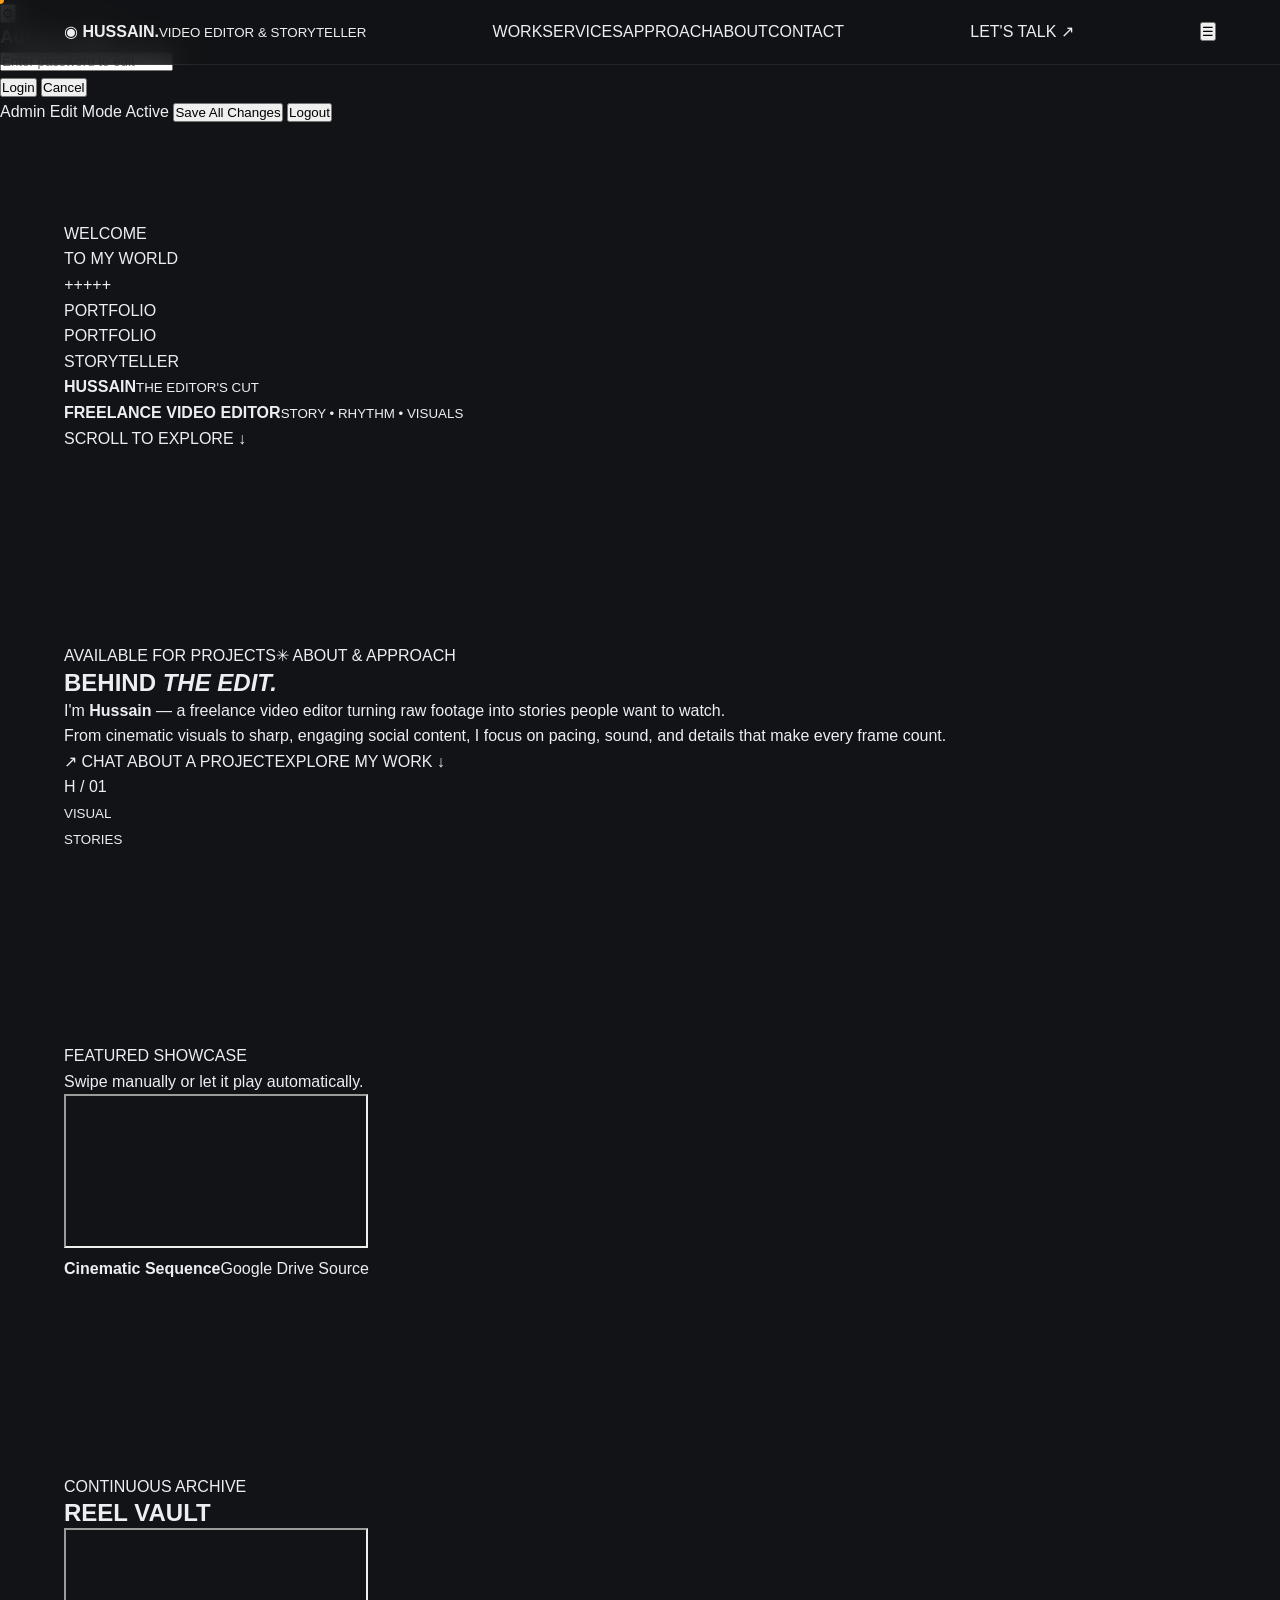
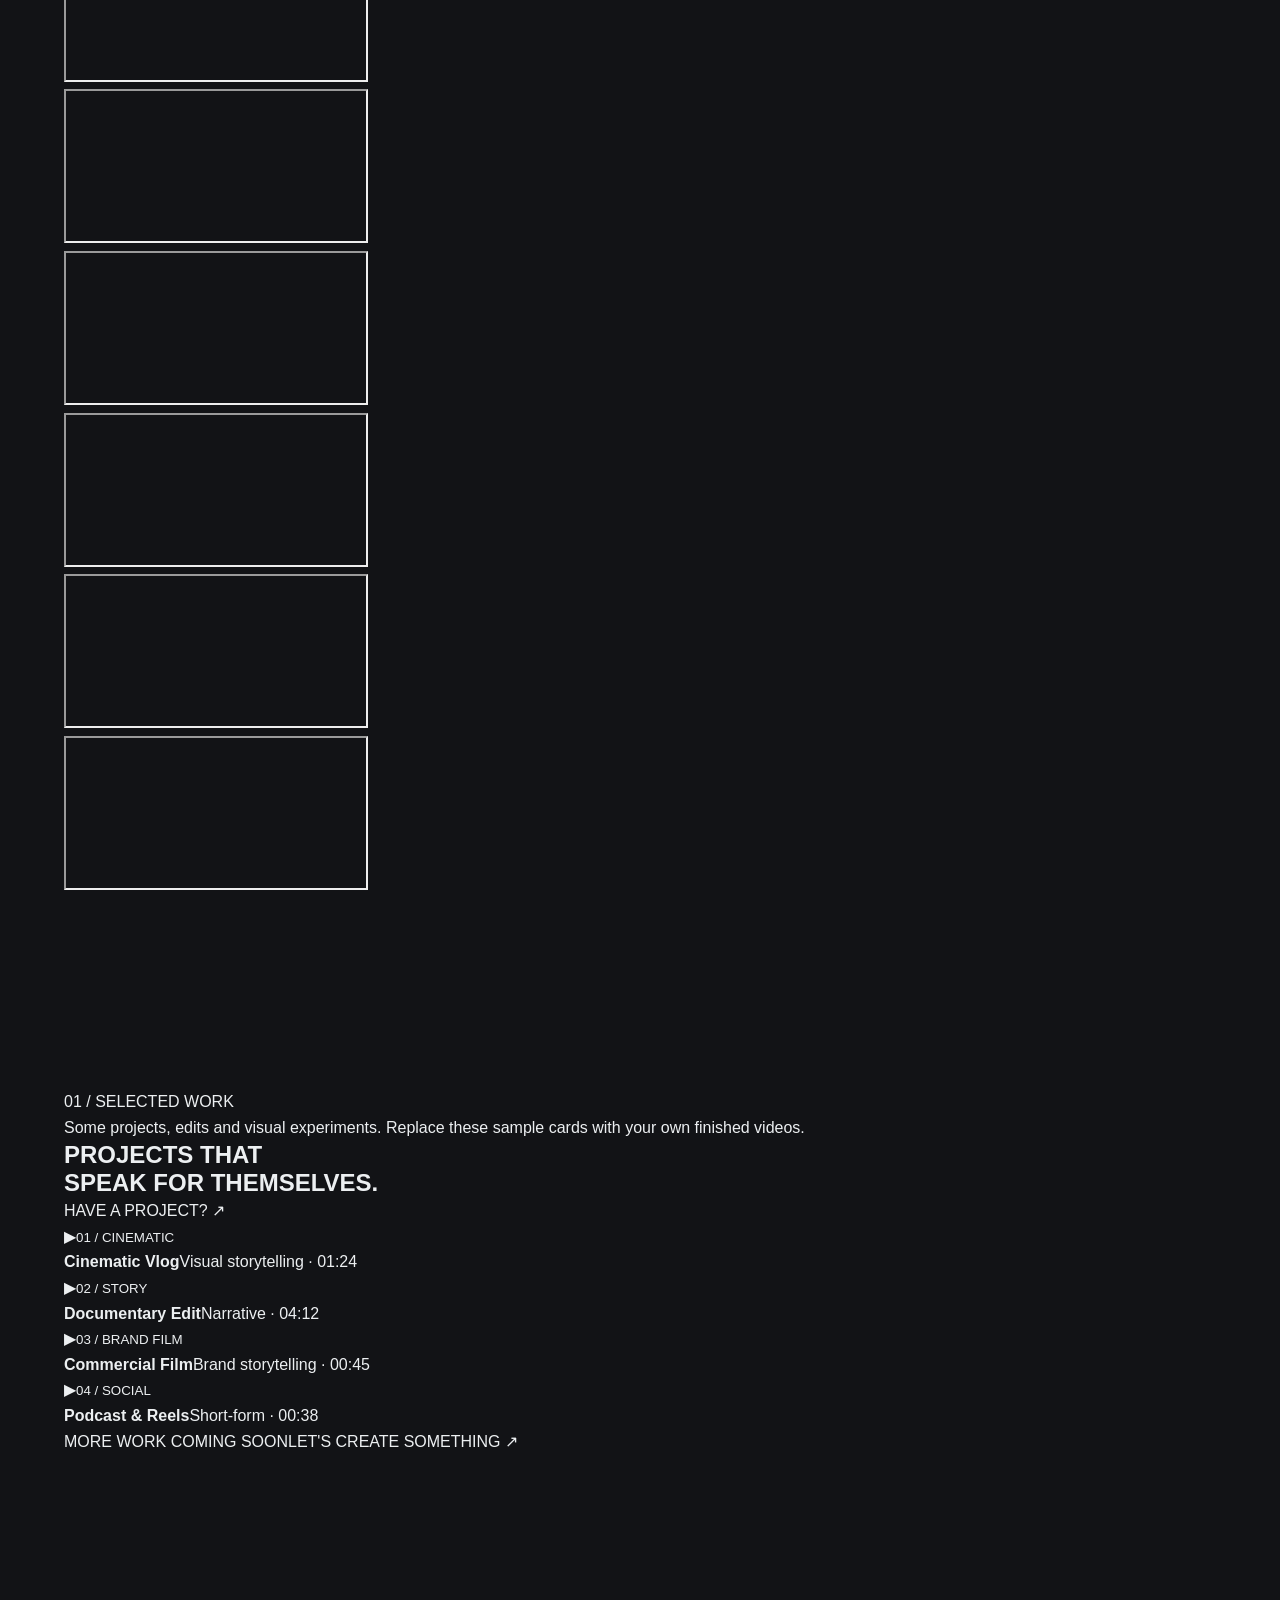
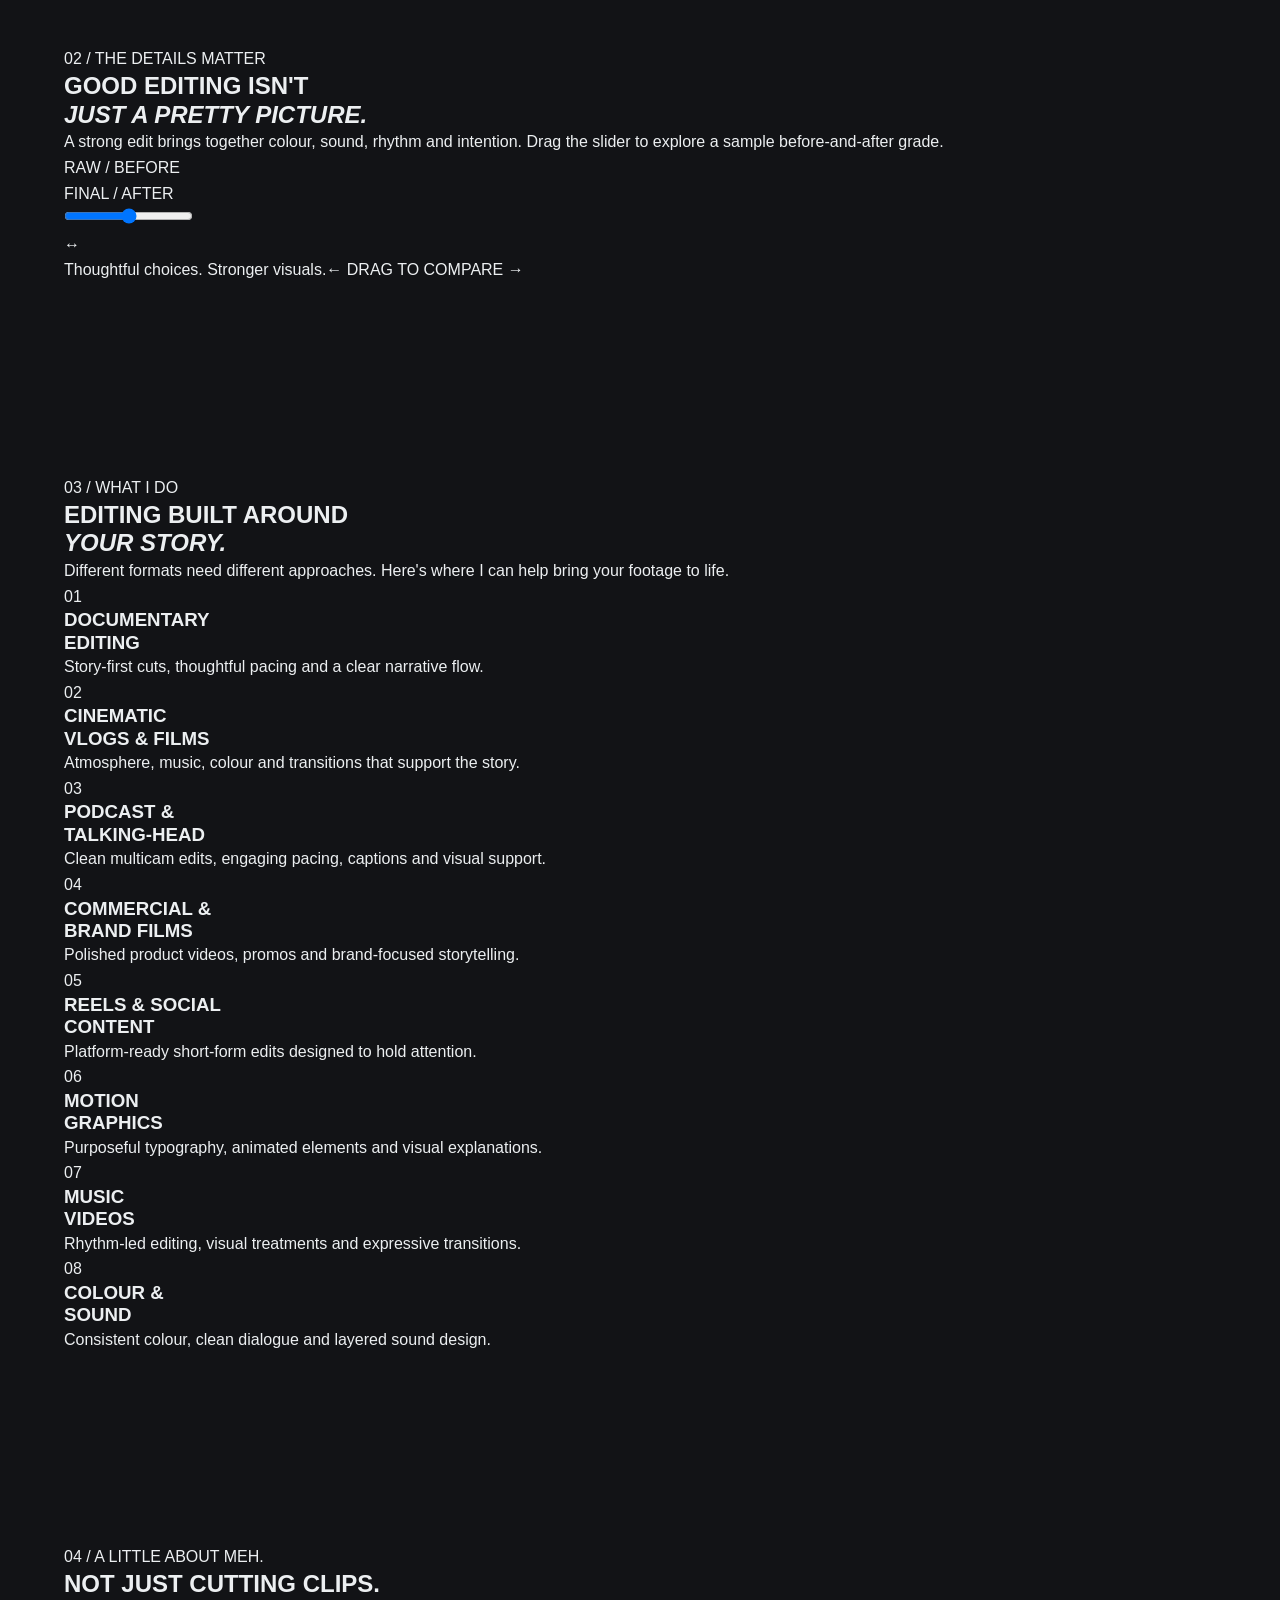
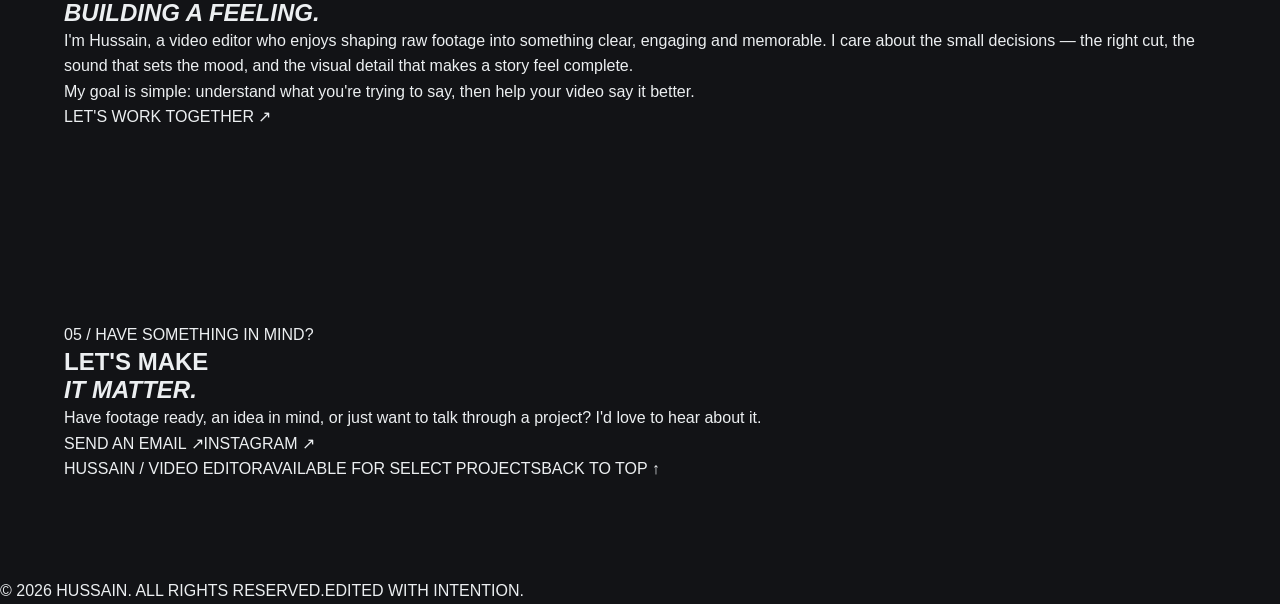
<file: index.html>
<!doctype html>
<html lang="en">
<head>
  <meta charset="utf-8">
  <meta name="viewport" content="width=device-width, initial-scale=1">
  <meta name="theme-color" content="#121316">
  <title>Hussain — Video Editor & Visual Storyteller</title>
  <meta name="description" content="Hussain is a freelance video editor crafting cinematic stories, engaging social content and brand films.">
  <link rel="preconnect" href="https://fonts.googleapis.com">
  <link rel="preconnect" href="https://fonts.gstatic.com" crossorigin>
  <link href="https://fonts.googleapis.com/css2?family=Barlow+Condensed:wght@500;600;700;800;900&family=DM+Sans:wght@400;500;600;700;800&family=Space+Mono:wght@400;700&display=swap" rel="stylesheet">
  <!-- Swiper CSS for Interactive Conveyor Slider -->
  <link rel="stylesheet" href="https://cdn.jsdelivr.net/npm/swiper@11/swiper-bundle.min.css" />
  <link rel="stylesheet" href="styles.css">
</head>
<body>
  <div class="cursor-dot"></div>

  <!-- Secret Admin Control Button (Bottom Right Corner) -->
  <button id="adminTrigger" class="admin-trigger" title="Admin Login">⚙</button>

  <!-- Admin Modal -->
  <div id="adminModal" class="admin-modal">
    <div class="admin-box">
      <h3>Admin Login</h3>
      <input type="password" id="adminPassword" placeholder="Enter password to edit">
      <div class="admin-actions">
        <button id="loginBtn" class="button orange-button">Login</button>
        <button id="closeModal" class="button glass-button">Cancel</button>
      </div>
    </div>
  </div>

  <!-- Admin Editing Toolbar (Visible only after login) -->
  <div id="editorBar" class="editor-bar">
    <span>Admin Edit Mode Active</span>
    <button id="saveChanges" class="button orange-button">Save All Changes</button>
    <button id="logoutBtn" class="button glass-button">Logout</button>
  </div>

  <header class="topbar">
    <a class="brand" href="#top" aria-label="Hussain home">
      <span class="brand-mark">◉</span>
      <span><strong>HUSSAIN<span class="orange">.</span></strong><small>VIDEO EDITOR & STORYTELLER</small></span>
    </a>
    <nav>
      <a href="#work">WORK</a><a href="#services">SERVICES</a><a href="#approach">APPROACH</a><a href="#about">ABOUT</a><a href="#contact">CONTACT</a>
    </nav>
    <a class="nav-cta" href="#contact">LET'S TALK ↗</a>
    <button class="menu-toggle" aria-label="Toggle menu">☰</button>
  </header>

  <main id="top">
    <section class="intro-hero reveal-up">
      <div class="micro-label" data-key="hero-micro">WELCOME<br>TO MY WORLD</div>
      <div class="hero-crosses" aria-hidden="true"><i>+</i><i>+</i><i>+</i><i>+</i><i>+</i></div>
      <div class="hero-title-wrap">
        <div class="outline-word">PORTFOLIO</div>
        <div class="solid-word">PORTFOLIO</div>
        <div class="outline-word lower">STORYTELLER</div>
        <span class="orange-bar"></span>
      </div>
      <div class="hero-foot">
        <div><strong>HUSSAIN</strong><small>THE EDITOR'S CUT</small></div>
        <div class="hero-role"><strong>FREELANCE VIDEO EDITOR</strong><small>STORY • RHYTHM • VISUALS</small></div>
      </div>
      <a class="scroll-note" href="#showreel">SCROLL TO EXPLORE ↓</a>
    </section>

    <section class="showreel reveal-up" id="showreel">
      <div class="showreel-backdrop"></div>
      <div class="reel-copy">
        <div class="pills"><span class="pill dark"><b></b> AVAILABLE FOR PROJECTS</span><span class="pill glass">✳ ABOUT & APPROACH</span></div>
        <h1 data-key="showreel-h1">BEHIND <em>THE EDIT.</em></h1>
        <p class="lead" data-key="showreel-lead">I'm <strong>Hussain</strong> — a freelance video editor turning raw footage into stories people want to watch.</p>
        <p class="sublead" data-key="showreel-sublead">From cinematic visuals to sharp, engaging social content, I focus on pacing, sound, and details that make every frame count.</p>
        <div class="hero-actions"><a class="button orange-button" href="#contact">↗ CHAT ABOUT A PROJECT</a><a class="button glass-button" href="#work">EXPLORE MY WORK ↓</a></div>
      </div>
      <div class="reel-stamp">H / 01<br><small>VISUAL<br>STORIES</small></div>
    </section>

    <!-- Interactive Auto-Switching Swiper Slider -->
    <section class="slider-section section-pad reveal-up">
      <div class="section-top"><span class="eyebrow">FEATURED SHOWCASE</span><p>Swipe manually or let it play automatically.</p></div>
      <div class="swiper mainVideoSwiper">
        <div class="swiper-wrapper" id="swiperTrack">
          <!-- Google Drive embed sample card -->
          <div class="swiper-slide video-slide">
            <iframe src="https://drive.google.com/file/d/1BxiMVs0XRA5nFMdKvBdBZjgmUUqptlbs/preview" allow="autoplay" allowfullscreen></iframe>
            <div class="slide-info"><b>Cinematic Sequence</b><span>Google Drive Source</span></div>
          </div>
          <div class="swiper-slide video-slide">
            <iframe src="https://drive.google.com/file/d/1BxiMVs0XRA5nFMdKvBdBZjgmUUqptlbs/preview" allow="autoplay" allowfullscreen></iframe>
            <div class="slide-info"><b>Documentary Cut</b><span>Google Drive Source</span></div>
          </div>
        </div>
      </div>
    </section>

    <!-- Dual Infinite Conveyor Belt (Marquee Tracks) -->
    <section class="conveyor-section section-pad reveal-up">
      <div class="eyebrow">CONTINUOUS ARCHIVE</div>
      <h2>REEL VAULT</h2>
      
      <!-- Track 1: Left to Right -->
      <div class="marquee-wrapper">
        <div class="marquee-track to-right" id="marqueeTrack1">
          <div class="marquee-item"><iframe src="https://drive.google.com/file/d/1BxiMVs0XRA5nFMdKvBdBZjgmUUqptlbs/preview" allow="autoplay"></iframe></div>
          <div class="marquee-item"><iframe src="https://drive.google.com/file/d/1BxiMVs0XRA5nFMdKvBdBZjgmUUqptlbs/preview" allow="autoplay"></iframe></div>
          <div class="marquee-item"><iframe src="https://drive.google.com/file/d/1BxiMVs0XRA5nFMdKvBdBZjgmUUqptlbs/preview" allow="autoplay"></iframe></div>
        </div>
      </div>

      <!-- Track 2: Right to Left -->
      <div class="marquee-wrapper">
        <div class="marquee-track to-left" id="marqueeTrack2">
          <div class="marquee-item"><iframe src="https://drive.google.com/file/d/1BxiMVs0XRA5nFMdKvBdBZjgmUUqptlbs/preview" allow="autoplay"></iframe></div>
          <div class="marquee-item"><iframe src="https://drive.google.com/file/d/1BxiMVs0XRA5nFMdKvBdBZjgmUUqptlbs/preview" allow="autoplay"></iframe></div>
          <div class="marquee-item"><iframe src="https://drive.google.com/file/d/1BxiMVs0XRA5nFMdKvBdBZjgmUUqptlbs/preview" allow="autoplay"></iframe></div>
        </div>
      </div>
    </section>

    <section class="work-section section-pad reveal-up" id="work">
      <div class="section-top"><span class="eyebrow">01 / SELECTED WORK</span><p data-key="work-subtitle">Some projects, edits and visual experiments. Replace these sample cards with your own finished videos.</p></div>
      <div class="section-heading"><h2>PROJECTS THAT<br><span>SPEAK FOR THEMSELVES.</span></h2><a href="#contact" class="text-link">HAVE A PROJECT? ↗</a></div>
      <div class="project-grid">
        <a class="project-card tall" href="#contact"><div class="project-visual visual-one"><span class="play">▶</span><small>01 / CINEMATIC</small></div><div class="project-meta"><b>Cinematic Vlog</b><span>Visual storytelling · 01:24</span></div></a>
        <a class="project-card" href="#contact"><div class="project-visual visual-two"><span class="play">▶</span><small>02 / STORY</small></div><div class="project-meta"><b>Documentary Edit</b><span>Narrative · 04:12</span></div></a>
        <a class="project-card tall" href="#contact"><div class="project-visual visual-three"><span class="play">▶</span><small>03 / BRAND FILM</small></div><div class="project-meta"><b>Commercial Film</b><span>Brand storytelling · 00:45</span></div></a>
        <a class="project-card" href="#contact"><div class="project-visual visual-four"><span class="play">▶</span><small>04 / SOCIAL</small></div><div class="project-meta"><b>Podcast & Reels</b><span>Short-form · 00:38</span></div></a>
      </div>
      <div class="archive-row"><span>MORE WORK COMING SOON</span><a class="button dark-button" href="#contact">LET'S CREATE SOMETHING ↗</a></div>
    </section>

    <section class="grade-section section-pad reveal-up" id="approach">
      <div class="eyebrow">02 / THE DETAILS MATTER</div>
      <h2>GOOD EDITING ISN'T<br><em>JUST A PRETTY PICTURE.</em></h2>
      <p class="section-desc" data-key="grade-desc">A strong edit brings together colour, sound, rhythm and intention. Drag the slider to explore a sample before-and-after grade.</p>
      <div class="grade-frame" id="gradeFrame">
        <div class="grade-after"></div>
        <div class="grade-before"></div>
        <div class="grade-label left">RAW / BEFORE</div><div class="grade-label right">FINAL / AFTER</div>
        <input type="range" min="5" max="95" value="50" aria-label="Compare before and after colour grading" id="gradeSlider">
        <div class="grade-divider"></div><div class="grade-knob">↔</div>
      </div>
      <div class="grade-caption"><span>Thoughtful choices. Stronger visuals.</span><span>← DRAG TO COMPARE →</span></div>
    </section>

    <section class="services-section section-pad reveal-up" id="services">
      <div class="eyebrow">03 / WHAT I DO</div>
      <h2>EDITING BUILT AROUND<br><em>YOUR STORY.</em></h2>
      <p class="section-desc">Different formats need different approaches. Here's where I can help bring your footage to life.</p>
      <div class="service-grid">
        <article><span>01</span><h3>DOCUMENTARY<br>EDITING</h3><p>Story-first cuts, thoughtful pacing and a clear narrative flow.</p></article>
        <article><span>02</span><h3>CINEMATIC<br>VLOGS & FILMS</h3><p>Atmosphere, music, colour and transitions that support the story.</p></article>
        <article><span>03</span><h3>PODCAST &<br>TALKING-HEAD</h3><p>Clean multicam edits, engaging pacing, captions and visual support.</p></article>
        <article><span>04</span><h3>COMMERCIAL &<br>BRAND FILMS</h3><p>Polished product videos, promos and brand-focused storytelling.</p></article>
        <article><span>05</span><h3>REELS & SOCIAL<br>CONTENT</h3><p>Platform-ready short-form edits designed to hold attention.</p></article>
        <article><span>06</span><h3>MOTION<br>GRAPHICS</h3><p>Purposeful typography, animated elements and visual explanations.</p></article>
        <article><span>07</span><h3>MUSIC<br>VIDEOS</h3><p>Rhythm-led editing, visual treatments and expressive transitions.</p></article>
        <article><span>08</span><h3>COLOUR &<br>SOUND</h3><p>Consistent colour, clean dialogue and layered sound design.</p></article>
      </div>
    </section>

    <section class="about-section section-pad reveal-up" id="about">
      <div class="about-index"><span class="eyebrow">04 / A LITTLE ABOUT ME</span><span class="big-number">H.</span></div>
      <div class="about-content"><h2 data-key="about-title">NOT JUST CUTTING CLIPS.<br><em>BUILDING A FEELING.</em></h2><p data-key="about-p1">I'm Hussain, a video editor who enjoys shaping raw footage into something clear, engaging and memorable. I care about the small decisions — the right cut, the sound that sets the mood, and the visual detail that makes a story feel complete.</p><p data-key="about-p2">My goal is simple: understand what you're trying to say, then help your video say it better.</p><a class="text-link" href="#contact">LET'S WORK TOGETHER ↗</a></div>
    </section>

    <section class="contact-section section-pad reveal-up" id="contact">
      <div class="eyebrow">05 / HAVE SOMETHING IN MIND?</div>
      <h2>LET'S MAKE<br><em>IT MATTER.</em></h2>
      <p>Have footage ready, an idea in mind, or just want to talk through a project? I'd love to hear about it.</p>
      <div class="contact-actions"><a class="button orange-button" href="mailto:YOUR_EMAIL@example.com">SEND AN EMAIL ↗</a><a class="button dark-button" href="https://instagram.com/YOUR_INSTAGRAM" target="_blank" rel="noreferrer">INSTAGRAM ↗</a></div>
      <div class="contact-bottom"><span>HUSSAIN / VIDEO EDITOR</span><span>AVAILABLE FOR SELECT PROJECTS</span><a href="#top">BACK TO TOP ↑</a></div>
    </section>
  </main>
  <footer><span>© 2026 HUSSAIN. ALL RIGHTS RESERVED.</span><span>EDITED WITH INTENTION.</span></footer>

  <!-- Swiper JS Script -->
  <script src="https://cdn.jsdelivr.net/npm/swiper@11/swiper-bundle.min.js"></script>
  <script src="script.js"></script>
</body>
</html>
</file>
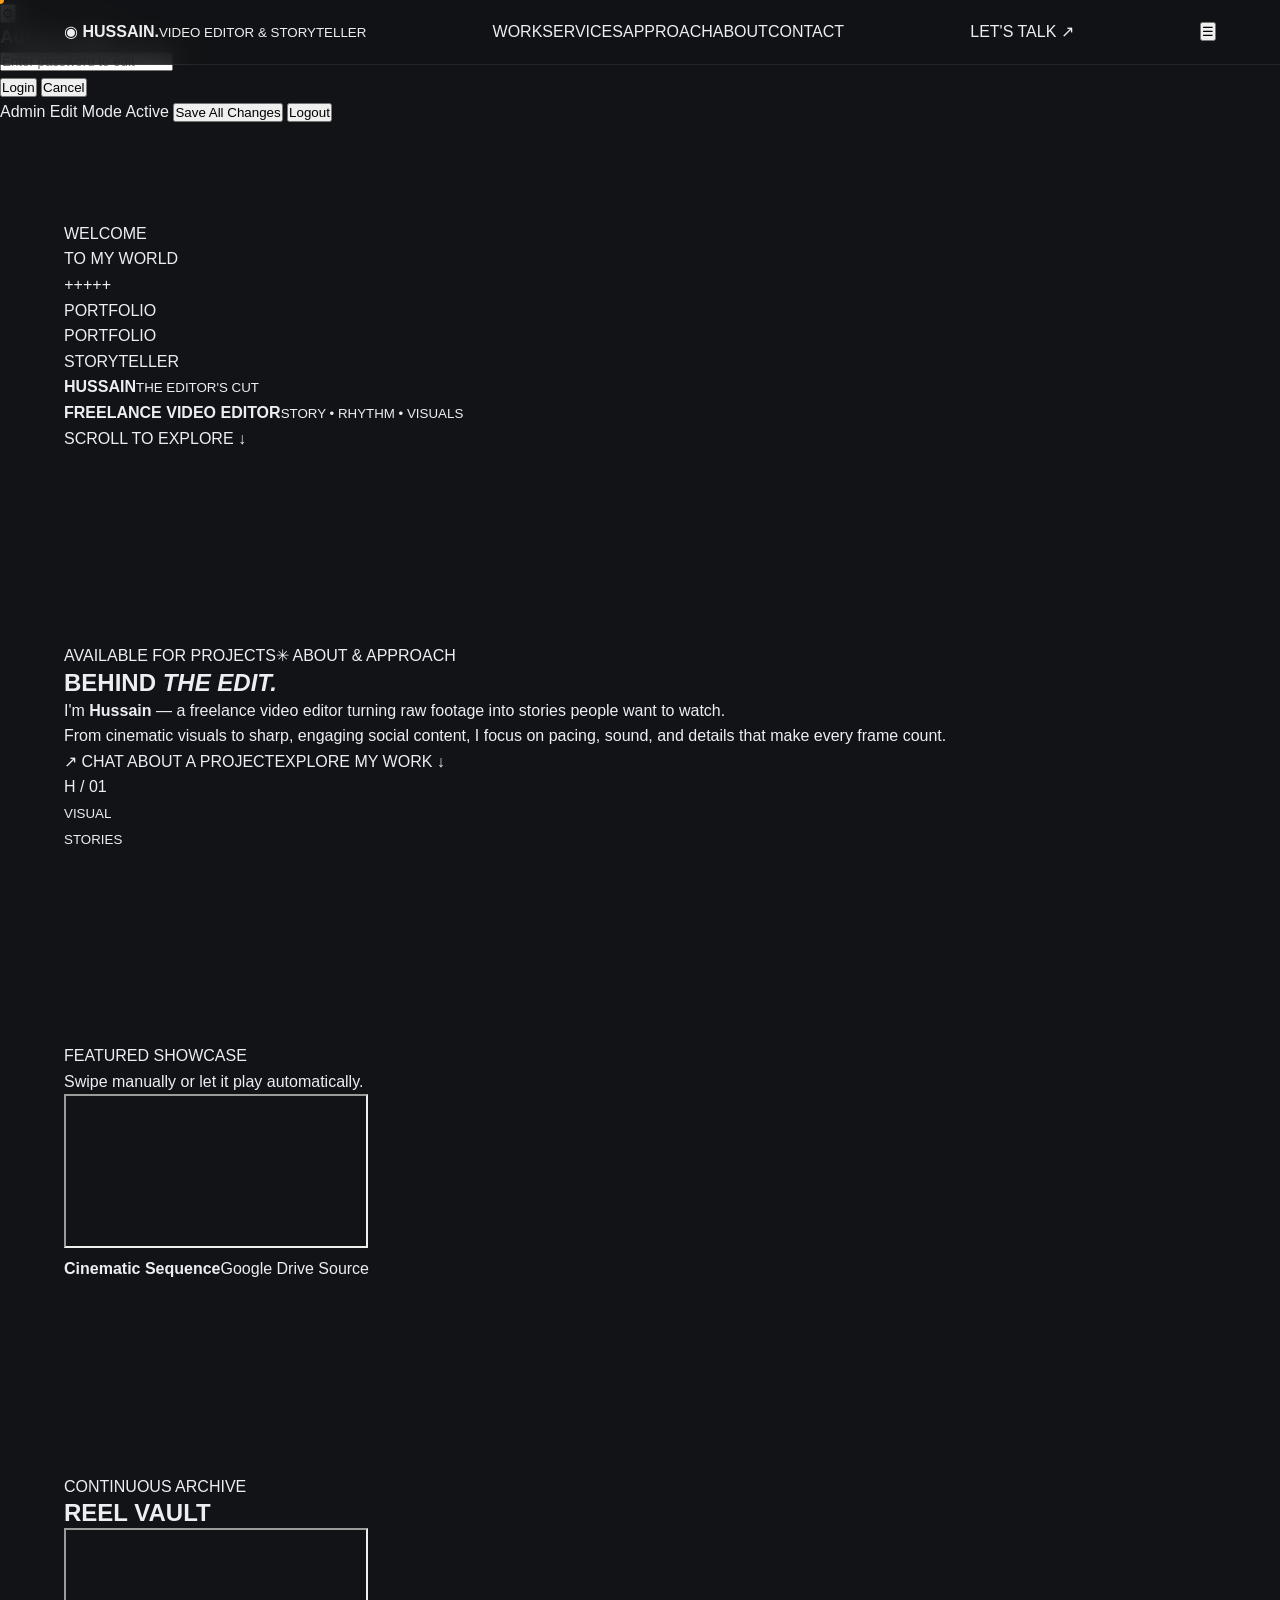
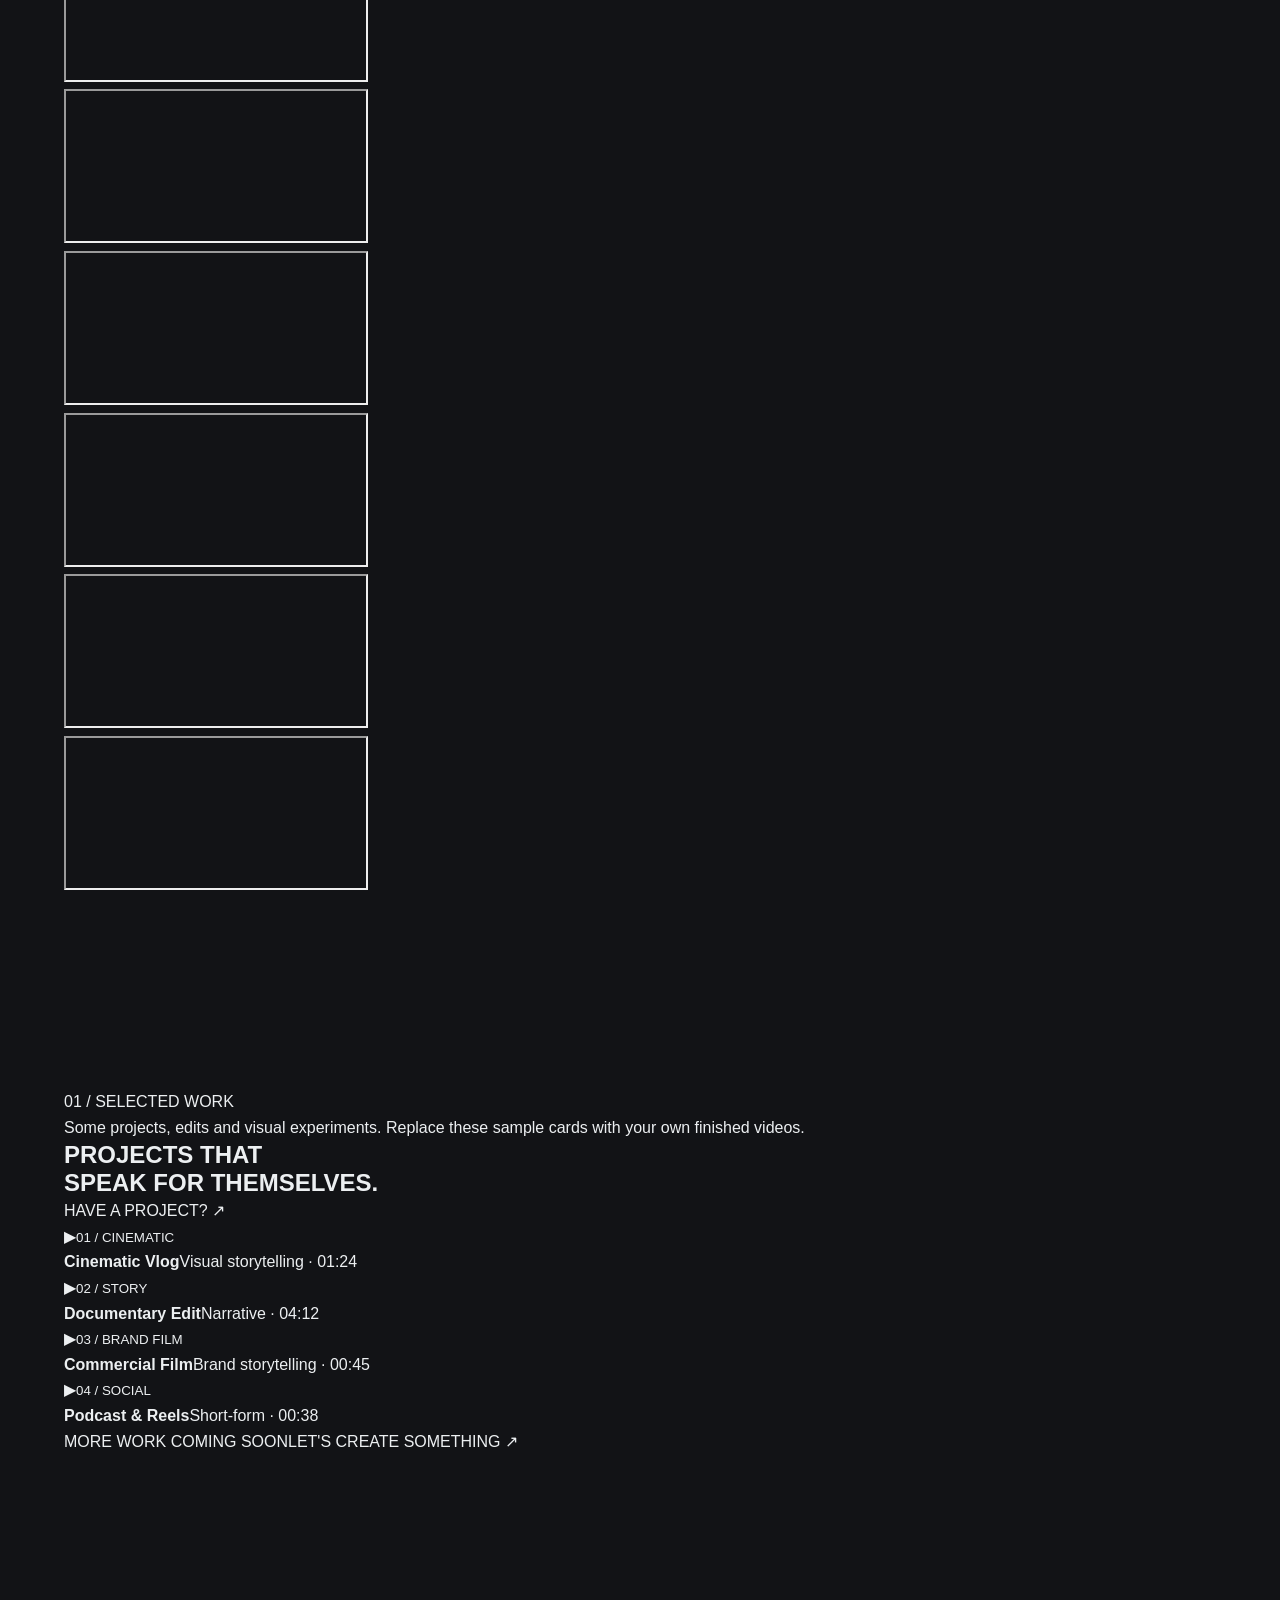
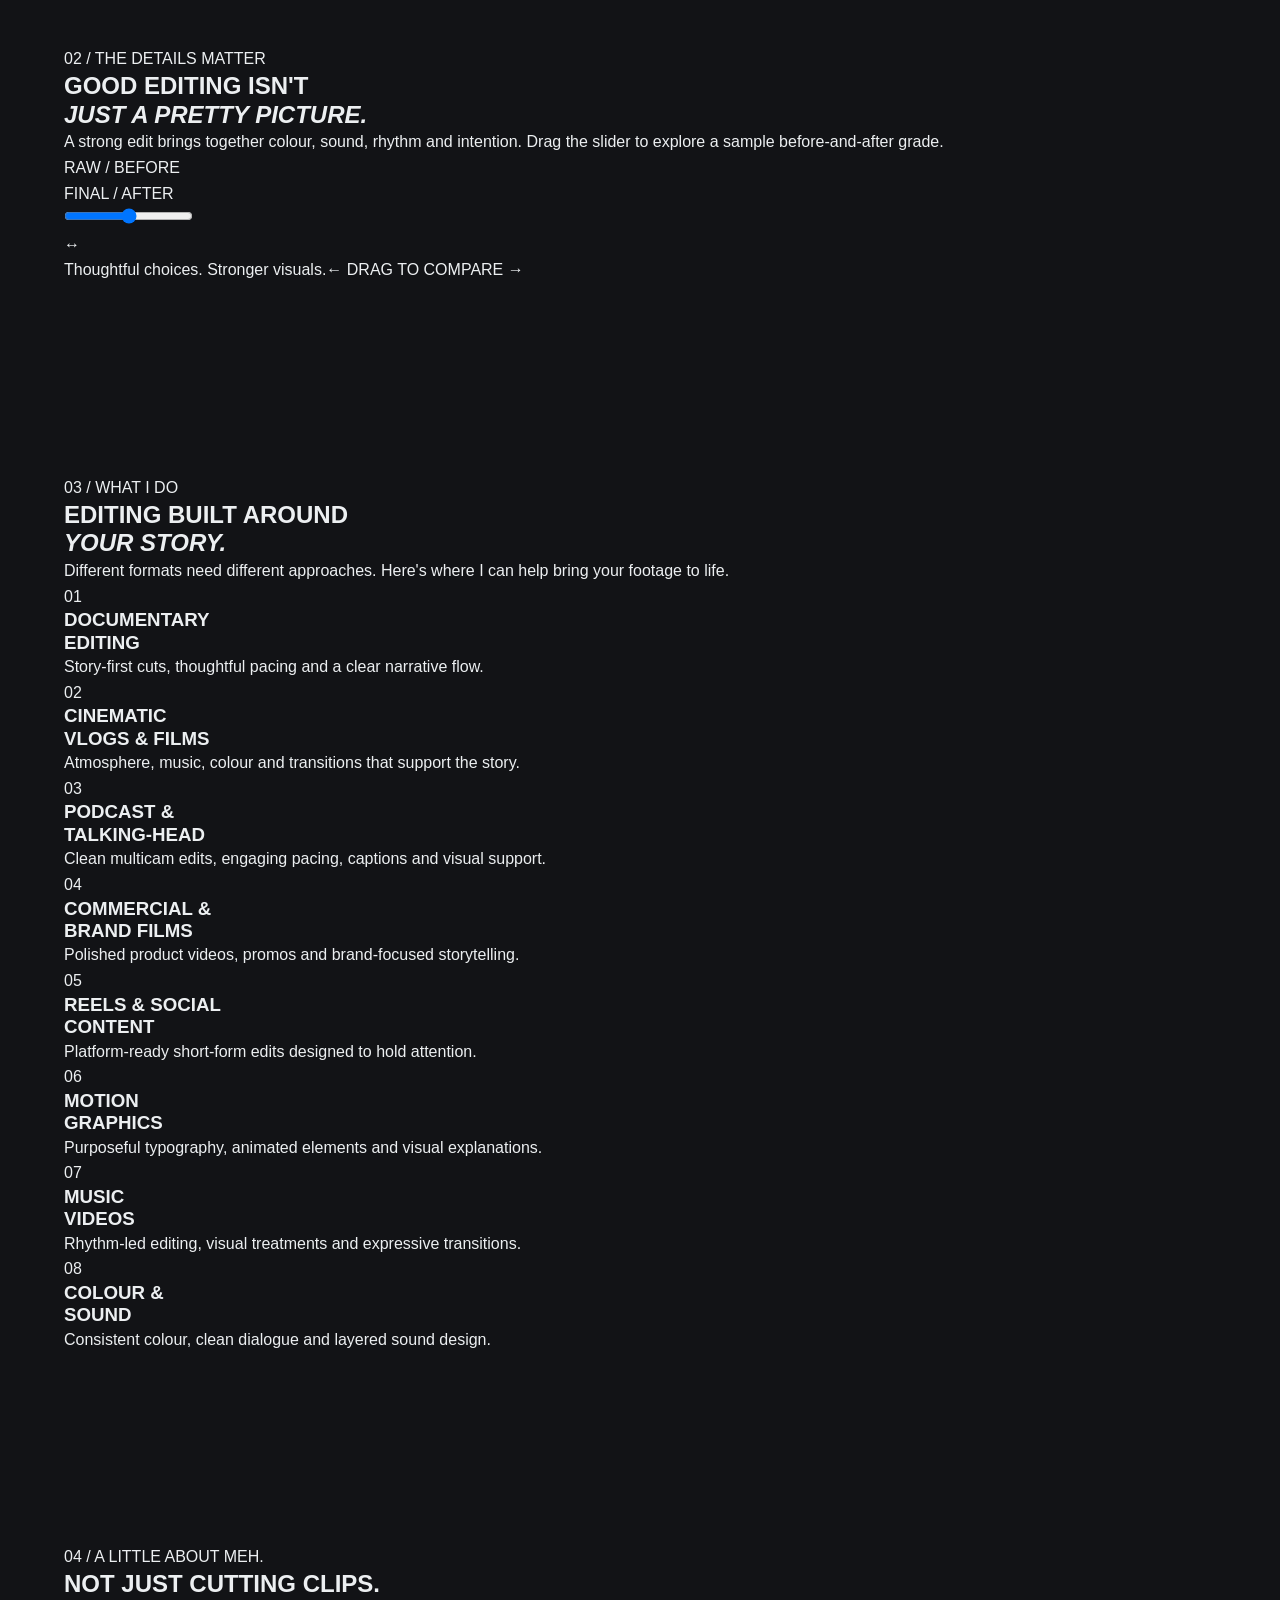
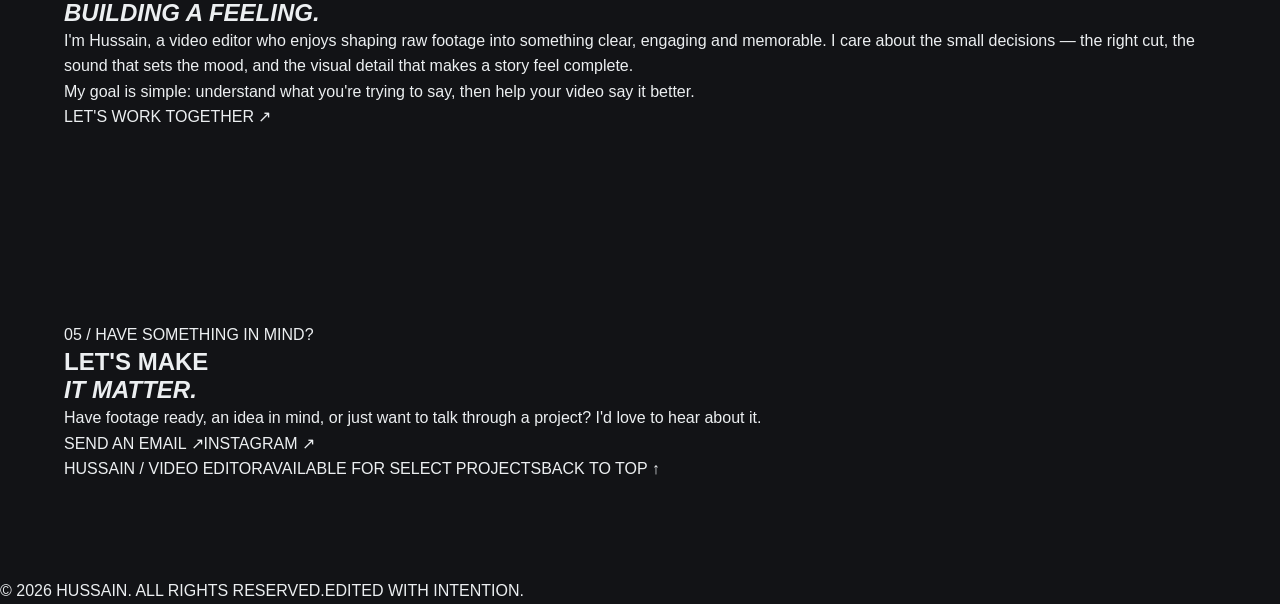
<file: gemini-code-1793439194830.html>
<!doctype html>
<html lang="en">
<head>
  <meta charset="utf-8">
  <meta name="viewport" content="width=device-width, initial-scale=1">
  <meta name="theme-color" content="#121316">
  <title>Hussain — Video Editor & Visual Storyteller</title>
  <meta name="description" content="Hussain is a freelance video editor crafting cinematic stories, engaging social content and brand films.">
  <link rel="preconnect" href="https://fonts.googleapis.com">
  <link rel="preconnect" href="https://fonts.gstatic.com" crossorigin>
  <link href="https://fonts.googleapis.com/css2?family=Barlow+Condensed:wght@500;600;700;800;900&family=DM+Sans:wght@400;500;600;700;800&family=Space+Mono:wght@400;700&display=swap" rel="stylesheet">
  <!-- Swiper CSS for Interactive Conveyor Slider -->
  <link rel="stylesheet" href="https://cdn.jsdelivr.net/npm/swiper@11/swiper-bundle.min.css" />
  <link rel="stylesheet" href="styles.css">
</head>
<body>
  <div class="cursor-dot"></div>

  <!-- Secret Admin Control Button (Bottom Right Corner) -->
  <button id="adminTrigger" class="admin-trigger" title="Admin Login">⚙</button>

  <!-- Admin Modal -->
  <div id="adminModal" class="admin-modal">
    <div class="admin-box">
      <h3>Admin Login</h3>
      <input type="password" id="adminPassword" placeholder="Enter password to edit">
      <div class="admin-actions">
        <button id="loginBtn" class="button orange-button">Login</button>
        <button id="closeModal" class="button glass-button">Cancel</button>
      </div>
    </div>
  </div>

  <!-- Admin Editing Toolbar (Visible only after login) -->
  <div id="editorBar" class="editor-bar">
    <span>Admin Edit Mode Active</span>
    <button id="saveChanges" class="button orange-button">Save All Changes</button>
    <button id="logoutBtn" class="button glass-button">Logout</button>
  </div>

  <header class="topbar">
    <a class="brand" href="#top" aria-label="Hussain home">
      <span class="brand-mark">◉</span>
      <span><strong>HUSSAIN<span class="orange">.</span></strong><small>VIDEO EDITOR & STORYTELLER</small></span>
    </a>
    <nav>
      <a href="#work">WORK</a><a href="#services">SERVICES</a><a href="#approach">APPROACH</a><a href="#about">ABOUT</a><a href="#contact">CONTACT</a>
    </nav>
    <a class="nav-cta" href="#contact">LET'S TALK ↗</a>
    <button class="menu-toggle" aria-label="Toggle menu">☰</button>
  </header>

  <main id="top">
    <section class="intro-hero reveal-up">
      <div class="micro-label" data-key="hero-micro">WELCOME<br>TO MY WORLD</div>
      <div class="hero-crosses" aria-hidden="true"><i>+</i><i>+</i><i>+</i><i>+</i><i>+</i></div>
      <div class="hero-title-wrap">
        <div class="outline-word">PORTFOLIO</div>
        <div class="solid-word">PORTFOLIO</div>
        <div class="outline-word lower">STORYTELLER</div>
        <span class="orange-bar"></span>
      </div>
      <div class="hero-foot">
        <div><strong>HUSSAIN</strong><small>THE EDITOR'S CUT</small></div>
        <div class="hero-role"><strong>FREELANCE VIDEO EDITOR</strong><small>STORY • RHYTHM • VISUALS</small></div>
      </div>
      <a class="scroll-note" href="#showreel">SCROLL TO EXPLORE ↓</a>
    </section>

    <section class="showreel reveal-up" id="showreel">
      <div class="showreel-backdrop"></div>
      <div class="reel-copy">
        <div class="pills"><span class="pill dark"><b></b> AVAILABLE FOR PROJECTS</span><span class="pill glass">✳ ABOUT & APPROACH</span></div>
        <h1 data-key="showreel-h1">BEHIND <em>THE EDIT.</em></h1>
        <p class="lead" data-key="showreel-lead">I'm <strong>Hussain</strong> — a freelance video editor turning raw footage into stories people want to watch.</p>
        <p class="sublead" data-key="showreel-sublead">From cinematic visuals to sharp, engaging social content, I focus on pacing, sound, and details that make every frame count.</p>
        <div class="hero-actions"><a class="button orange-button" href="#contact">↗ CHAT ABOUT A PROJECT</a><a class="button glass-button" href="#work">EXPLORE MY WORK ↓</a></div>
      </div>
      <div class="reel-stamp">H / 01<br><small>VISUAL<br>STORIES</small></div>
    </section>

    <!-- Interactive Auto-Switching Swiper Slider -->
    <section class="slider-section section-pad reveal-up">
      <div class="section-top"><span class="eyebrow">FEATURED SHOWCASE</span><p>Swipe manually or let it play automatically.</p></div>
      <div class="swiper mainVideoSwiper">
        <div class="swiper-wrapper" id="swiperTrack">
          <!-- Google Drive embed sample card -->
          <div class="swiper-slide video-slide">
            <iframe src="https://drive.google.com/file/d/1BxiMVs0XRA5nFMdKvBdBZjgmUUqptlbs/preview" allow="autoplay" allowfullscreen></iframe>
            <div class="slide-info"><b>Cinematic Sequence</b><span>Google Drive Source</span></div>
          </div>
          <div class="swiper-slide video-slide">
            <iframe src="https://drive.google.com/file/d/1BxiMVs0XRA5nFMdKvBdBZjgmUUqptlbs/preview" allow="autoplay" allowfullscreen></iframe>
            <div class="slide-info"><b>Documentary Cut</b><span>Google Drive Source</span></div>
          </div>
        </div>
      </div>
    </section>

    <!-- Dual Infinite Conveyor Belt (Marquee Tracks) -->
    <section class="conveyor-section section-pad reveal-up">
      <div class="eyebrow">CONTINUOUS ARCHIVE</div>
      <h2>REEL VAULT</h2>
      
      <!-- Track 1: Left to Right -->
      <div class="marquee-wrapper">
        <div class="marquee-track to-right" id="marqueeTrack1">
          <div class="marquee-item"><iframe src="https://drive.google.com/file/d/1BxiMVs0XRA5nFMdKvBdBZjgmUUqptlbs/preview" allow="autoplay"></iframe></div>
          <div class="marquee-item"><iframe src="https://drive.google.com/file/d/1BxiMVs0XRA5nFMdKvBdBZjgmUUqptlbs/preview" allow="autoplay"></iframe></div>
          <div class="marquee-item"><iframe src="https://drive.google.com/file/d/1BxiMVs0XRA5nFMdKvBdBZjgmUUqptlbs/preview" allow="autoplay"></iframe></div>
        </div>
      </div>

      <!-- Track 2: Right to Left -->
      <div class="marquee-wrapper">
        <div class="marquee-track to-left" id="marqueeTrack2">
          <div class="marquee-item"><iframe src="https://drive.google.com/file/d/1BxiMVs0XRA5nFMdKvBdBZjgmUUqptlbs/preview" allow="autoplay"></iframe></div>
          <div class="marquee-item"><iframe src="https://drive.google.com/file/d/1BxiMVs0XRA5nFMdKvBdBZjgmUUqptlbs/preview" allow="autoplay"></iframe></div>
          <div class="marquee-item"><iframe src="https://drive.google.com/file/d/1BxiMVs0XRA5nFMdKvBdBZjgmUUqptlbs/preview" allow="autoplay"></iframe></div>
        </div>
      </div>
    </section>

    <section class="work-section section-pad reveal-up" id="work">
      <div class="section-top"><span class="eyebrow">01 / SELECTED WORK</span><p data-key="work-subtitle">Some projects, edits and visual experiments. Replace these sample cards with your own finished videos.</p></div>
      <div class="section-heading"><h2>PROJECTS THAT<br><span>SPEAK FOR THEMSELVES.</span></h2><a href="#contact" class="text-link">HAVE A PROJECT? ↗</a></div>
      <div class="project-grid">
        <a class="project-card tall" href="#contact"><div class="project-visual visual-one"><span class="play">▶</span><small>01 / CINEMATIC</small></div><div class="project-meta"><b>Cinematic Vlog</b><span>Visual storytelling · 01:24</span></div></a>
        <a class="project-card" href="#contact"><div class="project-visual visual-two"><span class="play">▶</span><small>02 / STORY</small></div><div class="project-meta"><b>Documentary Edit</b><span>Narrative · 04:12</span></div></a>
        <a class="project-card tall" href="#contact"><div class="project-visual visual-three"><span class="play">▶</span><small>03 / BRAND FILM</small></div><div class="project-meta"><b>Commercial Film</b><span>Brand storytelling · 00:45</span></div></a>
        <a class="project-card" href="#contact"><div class="project-visual visual-four"><span class="play">▶</span><small>04 / SOCIAL</small></div><div class="project-meta"><b>Podcast & Reels</b><span>Short-form · 00:38</span></div></a>
      </div>
      <div class="archive-row"><span>MORE WORK COMING SOON</span><a class="button dark-button" href="#contact">LET'S CREATE SOMETHING ↗</a></div>
    </section>

    <section class="grade-section section-pad reveal-up" id="approach">
      <div class="eyebrow">02 / THE DETAILS MATTER</div>
      <h2>GOOD EDITING ISN'T<br><em>JUST A PRETTY PICTURE.</em></h2>
      <p class="section-desc" data-key="grade-desc">A strong edit brings together colour, sound, rhythm and intention. Drag the slider to explore a sample before-and-after grade.</p>
      <div class="grade-frame" id="gradeFrame">
        <div class="grade-after"></div>
        <div class="grade-before"></div>
        <div class="grade-label left">RAW / BEFORE</div><div class="grade-label right">FINAL / AFTER</div>
        <input type="range" min="5" max="95" value="50" aria-label="Compare before and after colour grading" id="gradeSlider">
        <div class="grade-divider"></div><div class="grade-knob">↔</div>
      </div>
      <div class="grade-caption"><span>Thoughtful choices. Stronger visuals.</span><span>← DRAG TO COMPARE →</span></div>
    </section>

    <section class="services-section section-pad reveal-up" id="services">
      <div class="eyebrow">03 / WHAT I DO</div>
      <h2>EDITING BUILT AROUND<br><em>YOUR STORY.</em></h2>
      <p class="section-desc">Different formats need different approaches. Here's where I can help bring your footage to life.</p>
      <div class="service-grid">
        <article><span>01</span><h3>DOCUMENTARY<br>EDITING</h3><p>Story-first cuts, thoughtful pacing and a clear narrative flow.</p></article>
        <article><span>02</span><h3>CINEMATIC<br>VLOGS & FILMS</h3><p>Atmosphere, music, colour and transitions that support the story.</p></article>
        <article><span>03</span><h3>PODCAST &<br>TALKING-HEAD</h3><p>Clean multicam edits, engaging pacing, captions and visual support.</p></article>
        <article><span>04</span><h3>COMMERCIAL &<br>BRAND FILMS</h3><p>Polished product videos, promos and brand-focused storytelling.</p></article>
        <article><span>05</span><h3>REELS & SOCIAL<br>CONTENT</h3><p>Platform-ready short-form edits designed to hold attention.</p></article>
        <article><span>06</span><h3>MOTION<br>GRAPHICS</h3><p>Purposeful typography, animated elements and visual explanations.</p></article>
        <article><span>07</span><h3>MUSIC<br>VIDEOS</h3><p>Rhythm-led editing, visual treatments and expressive transitions.</p></article>
        <article><span>08</span><h3>COLOUR &<br>SOUND</h3><p>Consistent colour, clean dialogue and layered sound design.</p></article>
      </div>
    </section>

    <section class="about-section section-pad reveal-up" id="about">
      <div class="about-index"><span class="eyebrow">04 / A LITTLE ABOUT ME</span><span class="big-number">H.</span></div>
      <div class="about-content"><h2 data-key="about-title">NOT JUST CUTTING CLIPS.<br><em>BUILDING A FEELING.</em></h2><p data-key="about-p1">I'm Hussain, a video editor who enjoys shaping raw footage into something clear, engaging and memorable. I care about the small decisions — the right cut, the sound that sets the mood, and the visual detail that makes a story feel complete.</p><p data-key="about-p2">My goal is simple: understand what you're trying to say, then help your video say it better.</p><a class="text-link" href="#contact">LET'S WORK TOGETHER ↗</a></div>
    </section>

    <section class="contact-section section-pad reveal-up" id="contact">
      <div class="eyebrow">05 / HAVE SOMETHING IN MIND?</div>
      <h2>LET'S MAKE<br><em>IT MATTER.</em></h2>
      <p>Have footage ready, an idea in mind, or just want to talk through a project? I'd love to hear about it.</p>
      <div class="contact-actions"><a class="button orange-button" href="mailto:YOUR_EMAIL@example.com">SEND AN EMAIL ↗</a><a class="button dark-button" href="https://instagram.com/YOUR_INSTAGRAM" target="_blank" rel="noreferrer">INSTAGRAM ↗</a></div>
      <div class="contact-bottom"><span>HUSSAIN / VIDEO EDITOR</span><span>AVAILABLE FOR SELECT PROJECTS</span><a href="#top">BACK TO TOP ↑</a></div>
    </section>
  </main>
  <footer><span>© 2026 HUSSAIN. ALL RIGHTS RESERVED.</span><span>EDITED WITH INTENTION.</span></footer>

  <!-- Swiper JS Script -->
  <script src="https://cdn.jsdelivr.net/npm/swiper@11/swiper-bundle.min.js"></script>
  <script src="script.js"></script>
</body>
</html>
</file>
<file: styles.css>
/* ==========================================================
   PORTFOLIO STYLESHEET
   Theme: Dark Cinematic (Charcoal, Off-White, Amber Accent)
   ========================================================== */

:root {
  --bg-primary: #121316;
  --bg-secondary: #1a1c23;
  --bg-card: rgba(26, 28, 35, 0.7);
  --accent: #FF9F1C;
  --accent-hover: #e08b12;
  --accent-glow: rgba(255, 159, 28, 0.25);
  --text-primary: #ECEFF1;
  --text-secondary: #9aa0a6;
  --border-color: rgba(255, 255, 255, 0.08);
  --border-hover: rgba(255, 159, 28, 0.4);
  --font-main: 'Inter', -apple-system, BlinkMacSystemFont, 'Segoe UI', Roboto, sans-serif;
  --transition: all 0.3s cubic-bezier(0.4, 0, 0.2, 1);
}

/* Reset & Base Setup */
*, *::before, *::after {
  margin: 0;
  padding: 0;
  box-sizing: border-box;
}

html {
  scroll-behavior: smooth;
  font-size: 16px;
  background-color: var(--bg-primary);
  color: var(--text-primary);
  font-family: var(--font-main);
}

body {
  background-color: var(--bg-primary);
  color: var(--text-primary);
  line-height: 1.6;
  overflow-x: hidden;
  position: relative;
}

/* Selection */
::selection {
  background: var(--accent);
  color: #121316;
}

/* Custom Scrollbar */
::-webkit-scrollbar {
  width: 8px;
}

::-webkit-scrollbar-track {
  background: var(--bg-primary);
}

::-webkit-scrollbar-thumb {
  background: #2a2d37;
  border-radius: 4px;
}

::-webkit-scrollbar-thumb:hover {
  background: var(--accent);
}

/* Typography & Headings */
h1, h2, h3, h4, h5, h6 {
  color: var(--text-primary);
  font-weight: 700;
  line-height: 1.2;
}

a {
  color: inherit;
  text-decoration: none;
  transition: var(--transition);
}

img, video {
  max-width: 100%;
  display: block;
}

/* Custom Cursor Elements */
.cursor-dot,
.cursor-outline {
  pointer-events: none;
  position: fixed;
  top: 0;
  left: 0;
  transform: translate(-50%, -50%);
  border-radius: 50%;
  z-index: 9999;
  transition: opacity 0.2s ease, transform 0.15s ease-out;
}

.cursor-dot {
  width: 8px;
  height: 8px;
  background-color: var(--accent);
}

.cursor-outline {
  width: 36px;
  height: 36px;
  border: 1.5px solid var(--accent);
}

/* Navbar */
.navbar, header {
  position: fixed;
  top: 0;
  left: 0;
  width: 100%;
  padding: 1.2rem 5%;
  display: flex;
  justify-content: space-between;
  align-items: center;
  z-index: 1000;
  background: rgba(18, 19, 22, 0.85);
  backdrop-filter: blur(14px);
  border-bottom: 1px solid var(--border-color);
  transition: var(--transition);
}

.logo {
  font-size: 1.35rem;
  font-weight: 700;
  letter-spacing: -0.5px;
  color: var(--text-primary);
}

.logo span {
  color: var(--accent);
}

.nav-links {
  display: flex;
  gap: 2rem;
  list-style: none;
}

.nav-links a {
  font-size: 0.95rem;
  color: var(--text-secondary);
}

.nav-links a:hover,
.nav-links a.active {
  color: var(--accent);
}

/* Layout Containers */
.container {
  width: 90%;
  max-width: 1200px;
  margin: 0 auto;
}

section {
  padding: 6rem 5%;
  position: relative;
}

.section-title {
  font-size: 2.2rem;
  margin-bottom: 1rem;
  position: relative;
  display: inline-block;
}

.section-title::after {
  content: '';
  position: absolute;
  bottom: -6px;
  left: 0;
  width: 40px;
  height: 3px;
  background: var(--accent);
  border-radius: 2px;
}

.section-subtitle {
  color: var(--text-secondary);
  font-size: 1rem;
  margin-bottom: 3rem;
}

/* Hero Section */
.hero {
  min-height: 100vh;
  display: flex;
  align-items: center;
  justify-content: center;
  padding-top: 5rem;
  text-align: center;
}

.hero-content {
  max-width: 850px;
}

.badge {
  display: inline-block;
  padding: 0.4rem 1rem;
  font-size: 0.8rem;
  font-weight: 600;
  text-transform: uppercase;
  letter-spacing: 1px;
  color: var(--accent);
  background: var(--accent-glow);
  border: 1px solid rgba(255, 159, 28, 0.3);
  border-radius: 50px;
  margin-bottom: 1.5rem;
}

.hero h1 {
  font-size: clamp(2.5rem, 5vw, 4.2rem);
  letter-spacing: -1px;
  margin-bottom: 1.2rem;
}

.hero h1 .highlight {
  color: var(--accent);
  text-shadow: 0 0 20px var(--accent-glow);
}

.hero p {
  font-size: 1.
</file>
